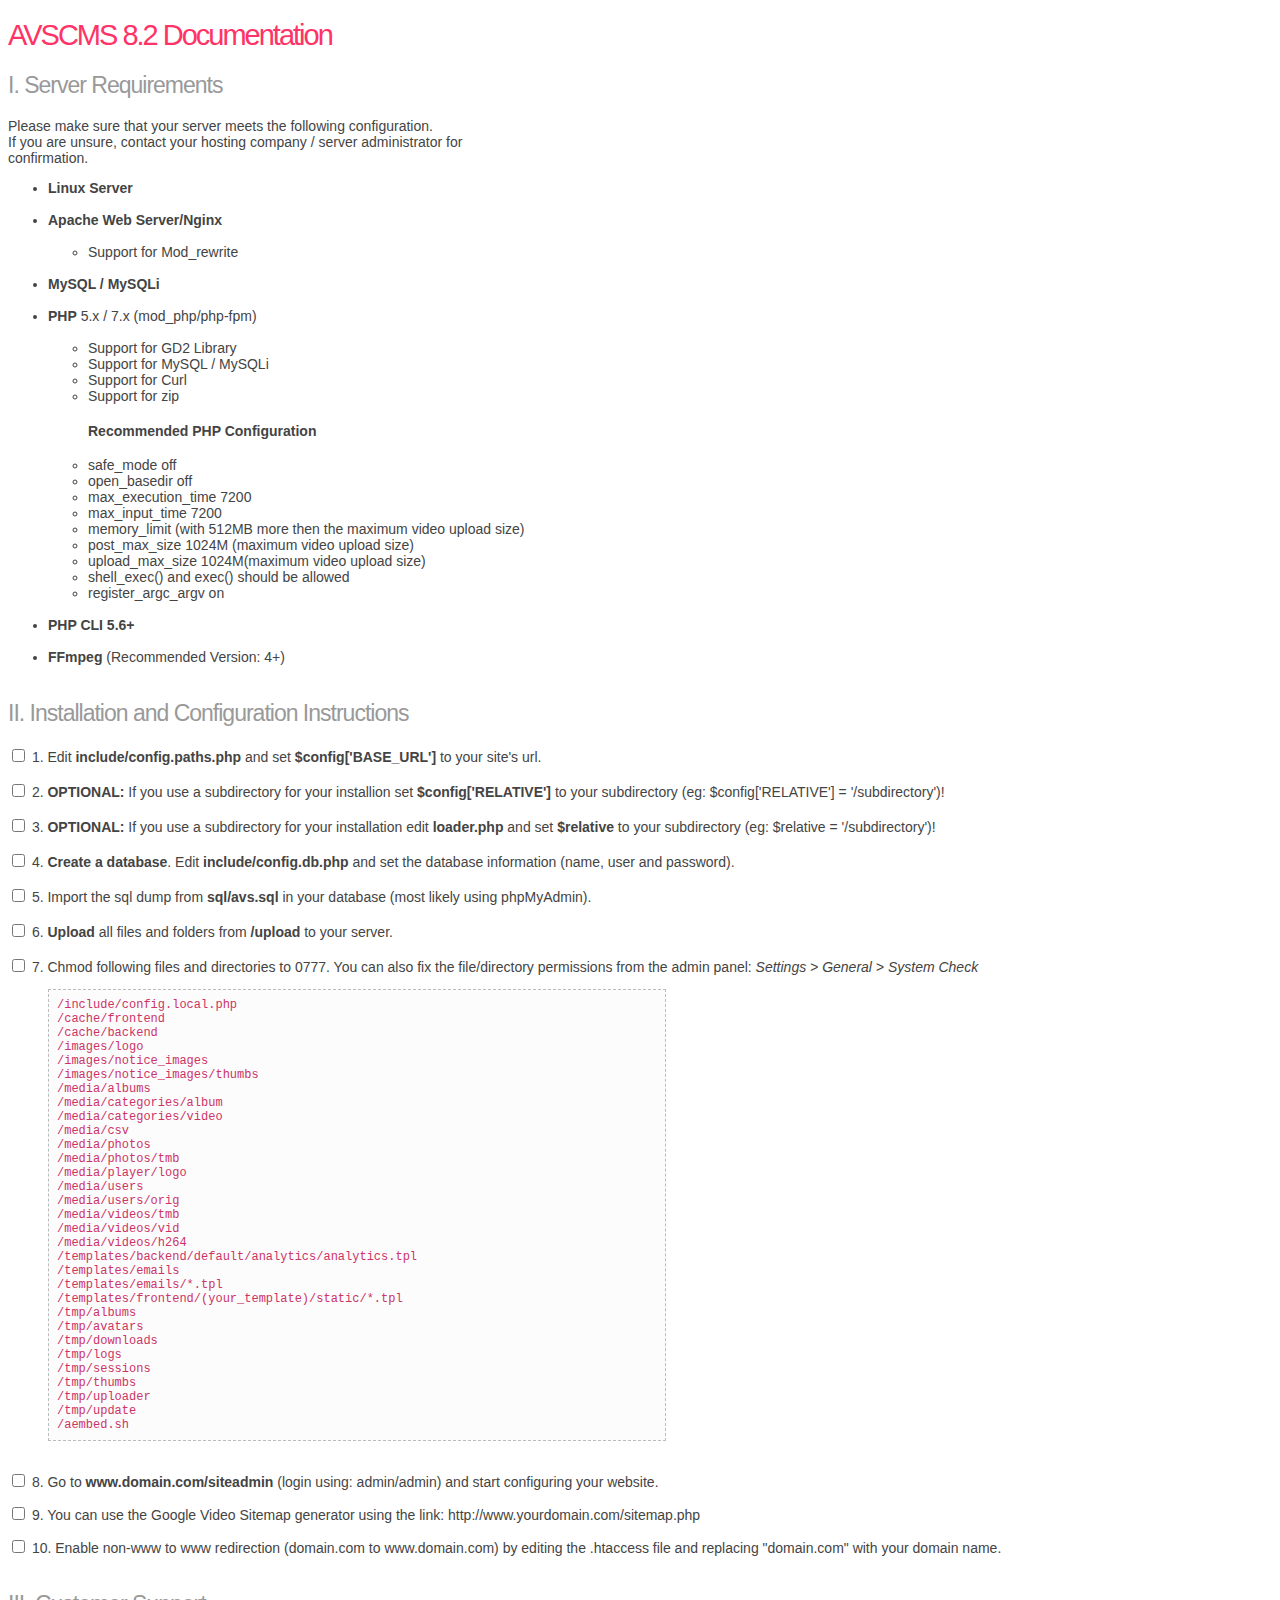
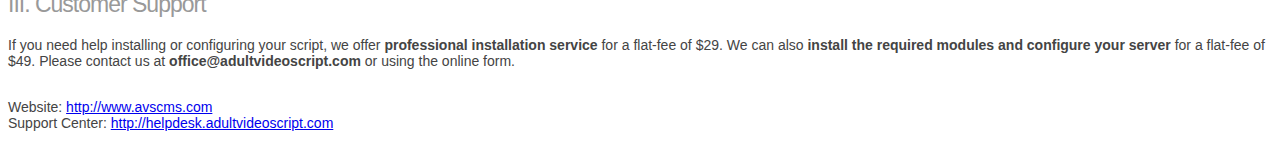
<file: Installation.html>
<!DOCTYPE html PUBLIC "-//W3C//DTD XHTML 1.0 Transitional//EN" "http://www.w3.org/TR/xhtml1/DTD/xhtml1-transitional.dtd">
<html xmlns="http://www.w3.org/1999/xhtml">
<head>
<meta http-equiv="Content-Type" content="text/html; charset=utf-8" />
<title>AVSCMS Installation Guide</title>
<style type="text/css">
<!--
h1 {
	font-family: "Lucida Sans Unicode", Arial, Helvetica, sans-serif;
	font-size: 29px;
	color: #FF3366;
	letter-spacing: -2px;
	font-weight: normal;
}
h2 {
	font-family: "Lucida Sans Unicode", Arial, Helvetica, sans-serif;
	font-size: 23px;
	color: #999999;
	letter-spacing: -1px;
	font-weight: normal;
}
body {
	font-family: "Lucida Sans Unicode", Arial, Helvetica, sans-serif;
	font-size: 14px;
	color: #444;
}
span.code {
display: block;
width: 600px;
border: 1px dashed #bbb;
padding: 8px;
margin-top: 10px;
font: normal 12px "Courier New", Courier, monospace;
color:#CC3366;
background-color:#fcfcfc;
}
.subtitle {
	font-size: 17px
}
.style1 {
	font-size: 19px;
	color: #FF3366;
}

-->
</style>
</head>

<body>
<h1>AVSCMS 8.2 Documentation</h1>
<h2>I. Server Requirements</h2>
<p>Please make sure that your server meets the following configuration.<br />

  If you are unsure, contact your hosting company / server administrator for<br />
confirmation.</p>
<ul>
  <li><strong>Linux Server</strong><br />
    <br />
  </li>
  <li><strong>Apache Web Server/Nginx</strong> <br />
    <br />
    <ul>
    <li>Support for Mod_rewrite</li>
        <br />
      </li>
    </ul>
  </li><li><strong>MySQL / MySQLi</strong><br />
    <br />
  </li>
  <li><strong>PHP</strong> 5.x / 7.x (mod_php/php-fpm)<br />
    <br />
    <ul>
      <li>Support for GD2 Library</li>
      <li>Support for MySQL / MySQLi</li>
      <li>Support for Curl</li>
      <li>Support for zip</li>
    </ul>
    <blockquote>
      <h4>        Recommended PHP Configuration</h4>
    </blockquote>
    <ul>
      <li>safe_mode off</li>
      <li>open_basedir off</li>
      <li>max_execution_time 7200</li>
      <li>max_input_time 7200</li>
      <li>memory_limit (with 512MB more then the maximum video upload size)</li>
      <li>post_max_size 1024M (maximum video upload size)</li>
      <li>upload_max_size 1024M(maximum video upload size)</li>
      <li>shell_exec() and exec() should be allowed</li>
      <li>register_argc_argv on</li>
        <br />
      </li>
    </ul>
  </li>
  <li><strong>PHP CLI 5.6+</strong><br />
    <br />
  </li>
  <li><strong>FFmpeg</strong> (Recommended Version: 4+)<br /><br /></li>
</ul>
<h2>II. Installation and Configuration Instructions</h2>
<p>
  <label>
  <input type="checkbox" name="checkbox" id="checkbox" />
  </label>
  1. Edit <strong>include/config.paths.php</strong> and set <strong>$config['BASE_URL']</strong> to your site's url.<br />
  <br />
  <input type="checkbox" name="checkbox2" id="checkbox2" />
  2. <strong>OPTIONAL:</strong> If you use a subdirectory for your installion set <strong>$config['RELATIVE']</strong> to your subdirectory (eg: $config['RELATIVE'] = '/subdirectory')!<br />
  <br />
  <input type="checkbox" name="checkbox3" id="checkbox3" />
  3. <strong>OPTIONAL:</strong> If you use a subdirectory for your installation edit <strong>loader.php</strong> and set <strong>$relative</strong> to your subdirectory (eg: $relative = '/subdirectory')!<br />
  <br />
  <input type="checkbox" name="checkbox4" id="checkbox4" />
  4. <strong>Create a database</strong>. Edit <strong>include/config.db.php</strong> and set the database information (name, user and password).<br />
  <br />
  <input type="checkbox" name="checkbox5" id="checkbox5" />
  5. Import the sql dump from <strong>sql/avs.sql</strong> in your database (most likely using phpMyAdmin).<br />
  <br />
  <input type="checkbox" name="checkbox6" id="checkbox6" />
  6. <strong>Upload</strong> all files and folders from <strong>/upload</strong> to your server.<br />
  <br />
  <input type="checkbox" name="checkbox7" id="checkbox7" />
7. Chmod following files and directories to 0777. You can also fix the file/directory permissions from the admin panel: <i>Settings > General > System Check</i></p>
<blockquote>  <span class="code">/include/config.local.php<br />
  /cache/frontend<br />
  /cache/backend<br />
  /images/logo<br />
  /images/notice_images<br />
  /images/notice_images/thumbs<br /> 
  /media/albums<br />
  /media/categories/album<br />
  /media/categories/video<br />
  /media/csv<br />  
  /media/photos<br />
  /media/photos/tmb<br />
  /media/player/logo<br />  
  /media/users<br />
  /media/users/orig<br />
  /media/videos/tmb<br />
  /media/videos/vid<br />
  /media/videos/h264<br />  
  /templates/backend/default/analytics/analytics.tpl <br />
  /templates/emails<br />
  /templates/emails/*.tpl<br />
  /templates/frontend/(your_template)/static/*.tpl<br />
  /tmp/albums<br />
  /tmp/avatars<br />
  /tmp/downloads<br />
  /tmp/logs<br />
  /tmp/sessions<br />
  /tmp/thumbs<br />
  /tmp/uploader<br />
  /tmp/update<br />
  /aembed.sh<br />
</span> </blockquote>
 <br /><input type="checkbox" name="checkbox8" id="checkbox8" />
	8. Go to <strong>www.domain.com/siteadmin</strong> (login using: admin/admin) and start configuring your website.
<p>
  <input type="checkbox" name="checkbox9" id="checkbox9" />
  9. You can use the Google Video Sitemap generator using the link: http://www.yourdomain.com/sitemap.php<br />
</p>
<p>
  <input type="checkbox" name="checkbox10" id="checkbox10" />
  10. Enable non-www to www redirection (domain.com to www.domain.com) by editing the .htaccess file and replacing "domain.com" with your domain name.<br />
  <br />
</p>
<h2>III. Customer Support</h2>
<p>  If you need help installing or configuring your script, we offer <strong>professional installation
  service</strong> for a flat-fee of $29. We can also <strong>install the required modules and configure
  your server</strong> for a flat-fee of $49. Please contact us at <strong>office@adultvideoscript.com</strong> or using
the online form.</p>

<p><br />
  Website: <a href="http://www.avscms.com">http://www.avscms.com</a><br />
  Support Center: <a href="http://helpdesk.adultvideoscript.com">http://helpdesk.adultvideoscript.com</a><br />
</p>
</body>
</html>
</file>
